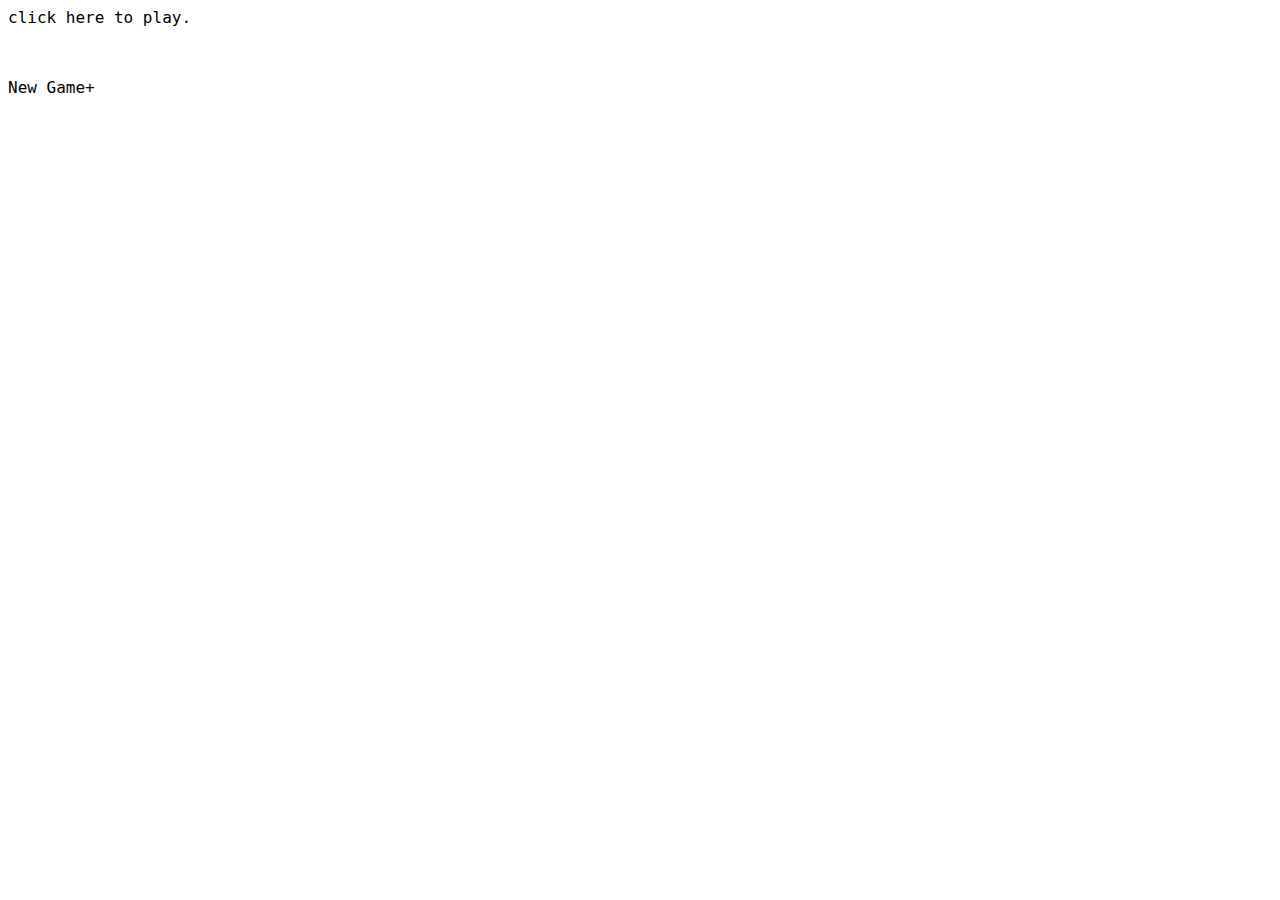
<file: index.html>
<html>
	<head>
		
		<script type="text/javascript" src="varcreate.js"></script>
		<title>The Scape</title>
		<style>
.content {
  max-width: 500px;
  margin: auto;
}			
			{text-decoration: none;}
			body {
    font-family: 'Roboto';font-size: 16px;
}
</style>
	<div>
    <div>
      <div>
      </div>
     </div>
    </div>
		<div>
      <div>
        <div>
	
  </div>
    </div>
      </div>
		<pre>
<p onclick="location.href='game.html';">click here to play.</p>         <p>New Game+</p>
</pre>
</file>
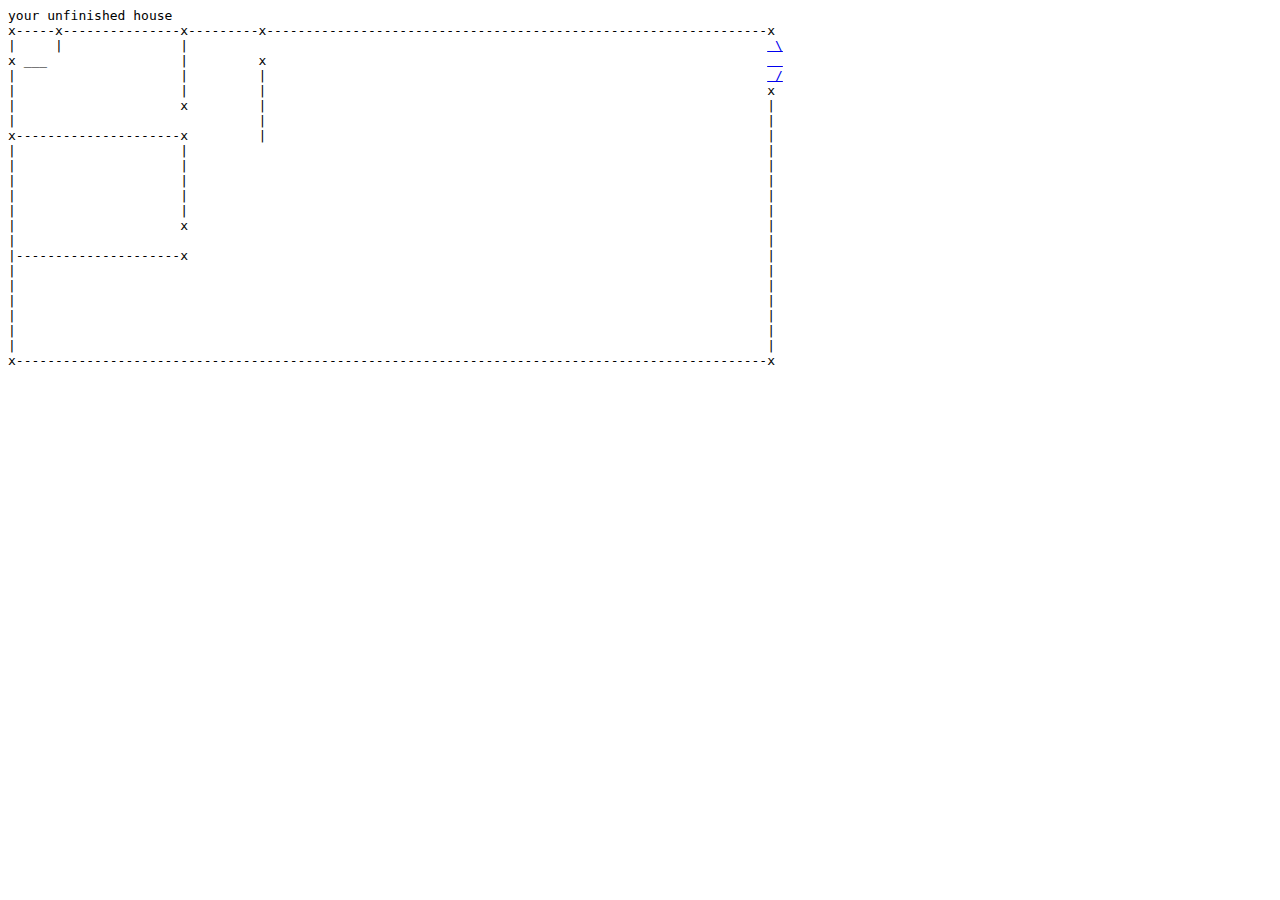
<file: home.html>
<html>
  <pre>
your unfinished house
x-----x---------------x---------x----------------------------------------------------------------x
|     |               |                                                                          <a href="outsidehouse"> \</a>
x ___                 |         x                                                                <a href="outsidehouse">  </a>  
|                     |         |                                                                <a href="outsidehouse"> /</a>
|                     |         |                                                                x
|                     x         |                                                                |
|                               |                                                                |
x---------------------x         |                                                                |
|                     |                                                                          |
|                     |                                                                          |
|                     |                                                                          |
|                     |                                                                          |
|                     |                                                                          |
|                     x                                                                          |
|                                                                                                |
|---------------------x                                                                          |
|                                                                                                |
|                                                                                                |
|                                                                                                |
|                                                                                                |
|                                                                                                |
|                                                                                                |
x------------------------------------------------------------------------------------------------x
</file>
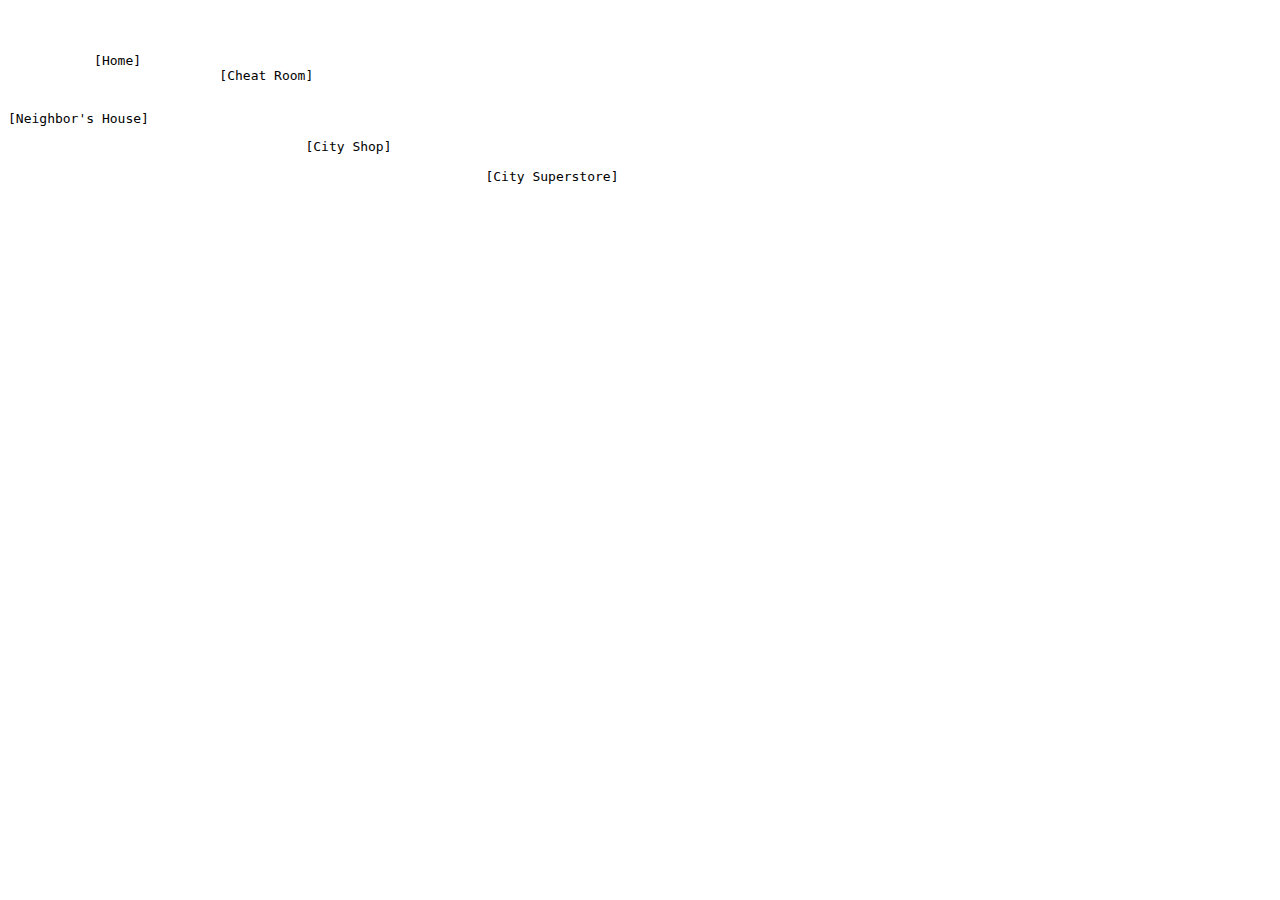
<file: outsidehouse.html>
<html>
  <script>
    var stats = 1
  </script>
<script src="stats.js"></script>
  <div onload="document.innerHTML(money + ' money')"></div>
  <pre>
           
           
           
           <pr onclick="location.href='house';">[Home]</pr>
                           <pr onclick="location.href='password';">[Cheat Room]</pr>
    <p onclick="location.href='neighbor';">[Neighbor's House]</p>                                      <pr onclick="location.href='cshop';">[City Shop]</pr>      

                                                             <pr onclick="location.href='neighbor';">[City Superstore]</pr>
</file>
